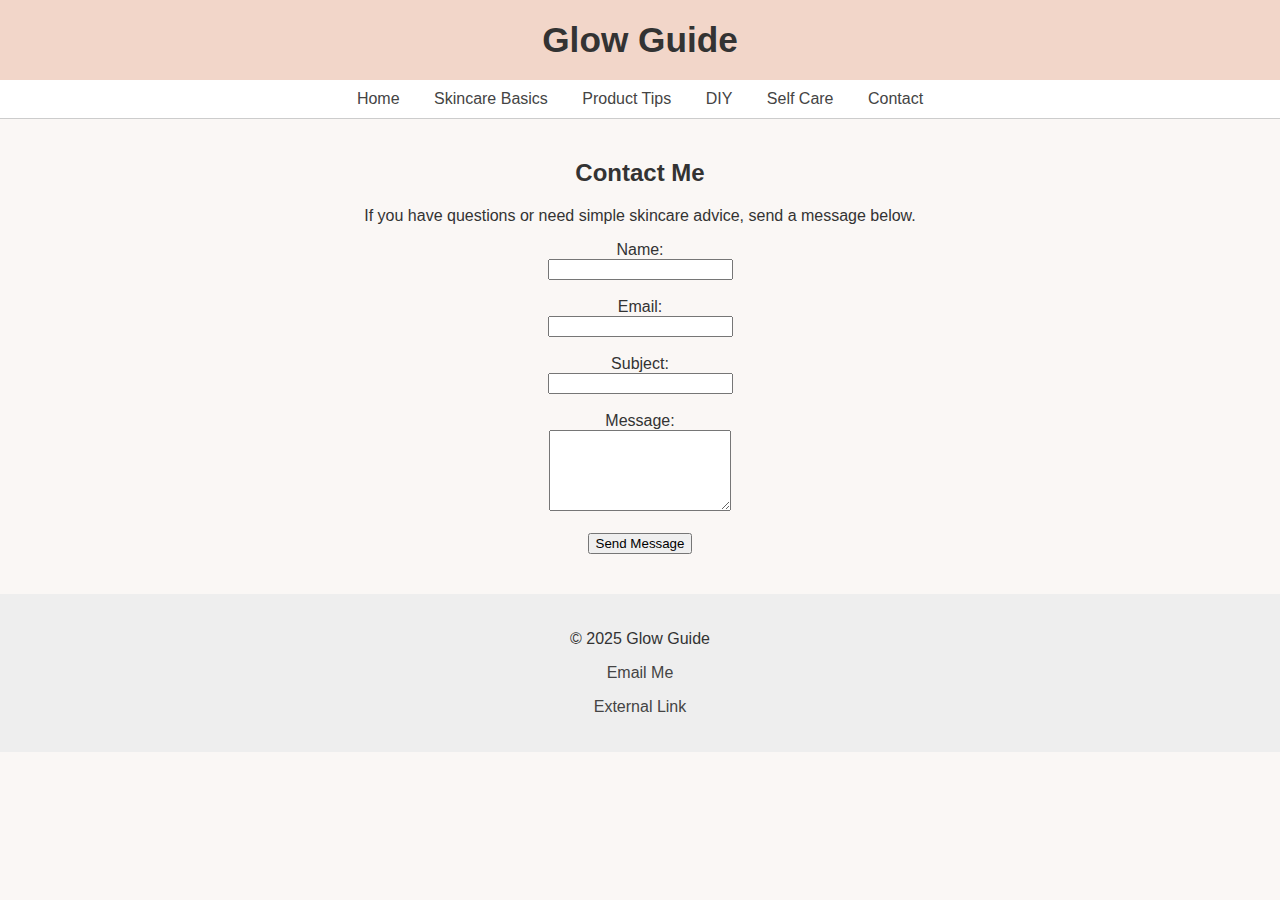
<file: contact.html>
<!DOCTYPE html>
<html lang="en">
<head>
    <meta charset="UTF-8">
    <meta name="viewport" content="width=device-width, initial-scale=1.0">
    <meta name="description" content="Contact Glow Guide for questions or skincare tips.">
    <title>Contact – Glow Guide</title>
    <link rel="stylesheet" href="style.css">
</head>

<!-- Google tag (gtag.js) -->
<script async src="https://www.googletagmanager.com/gtag/js?id=G-85FYK74M0J"></script>
<script>
  window.dataLayer = window.dataLayer || [];
  function gtag(){dataLayer.push(arguments);}
  gtag('js', new Date());

  gtag('config', 'G-85FYK74M0J');
</script>
    
<body>
    <header>
        <h1>Glow Guide</h1>
    </header>

    <nav>
        <ul>
            <li><a href="index.html">Home</a></li>
            <li><a href="skincare.html">Skincare Basics</a></li>
            <li><a href="products.html">Product Tips</a></li>
            <li><a href="diy.html">DIY</a></li>
            <li><a href="selfcare.html">Self Care</a></li>
            <li><a href="contact.html">Contact</a></li>
        </ul>
    </nav>

    <main>
        <h2>Contact Me</h2>
        <p>If you have questions or need simple skincare advice, send a message below.</p>

        <form action="#" method="get">
            <label for="name">Name:</label><br>
            <input type="text" id="name" name="name" required><br><br>

            <label for="email">Email:</label><br>
            <input type="email" id="email" name="email" required><br><br>

            <label for="subject">Subject:</label><br>
            <input type="text" id="subject" name="subject"><br><br>

            <label for="message">Message:</label><br>
            <textarea id="message" name="message" rows="5"></textarea><br><br>

            <button type="submit">Send Message</button>
        </form>

    </main>

    <footer>
        <p>&copy; 2025 Glow Guide</p>
        <p><a href="mailto:anaeedalya@email.com">Email Me</a></p>
        <p><a href="https://www.google.com" target="_blank">External Link</a></p>
    </footer>

</body>
</html>
</file>
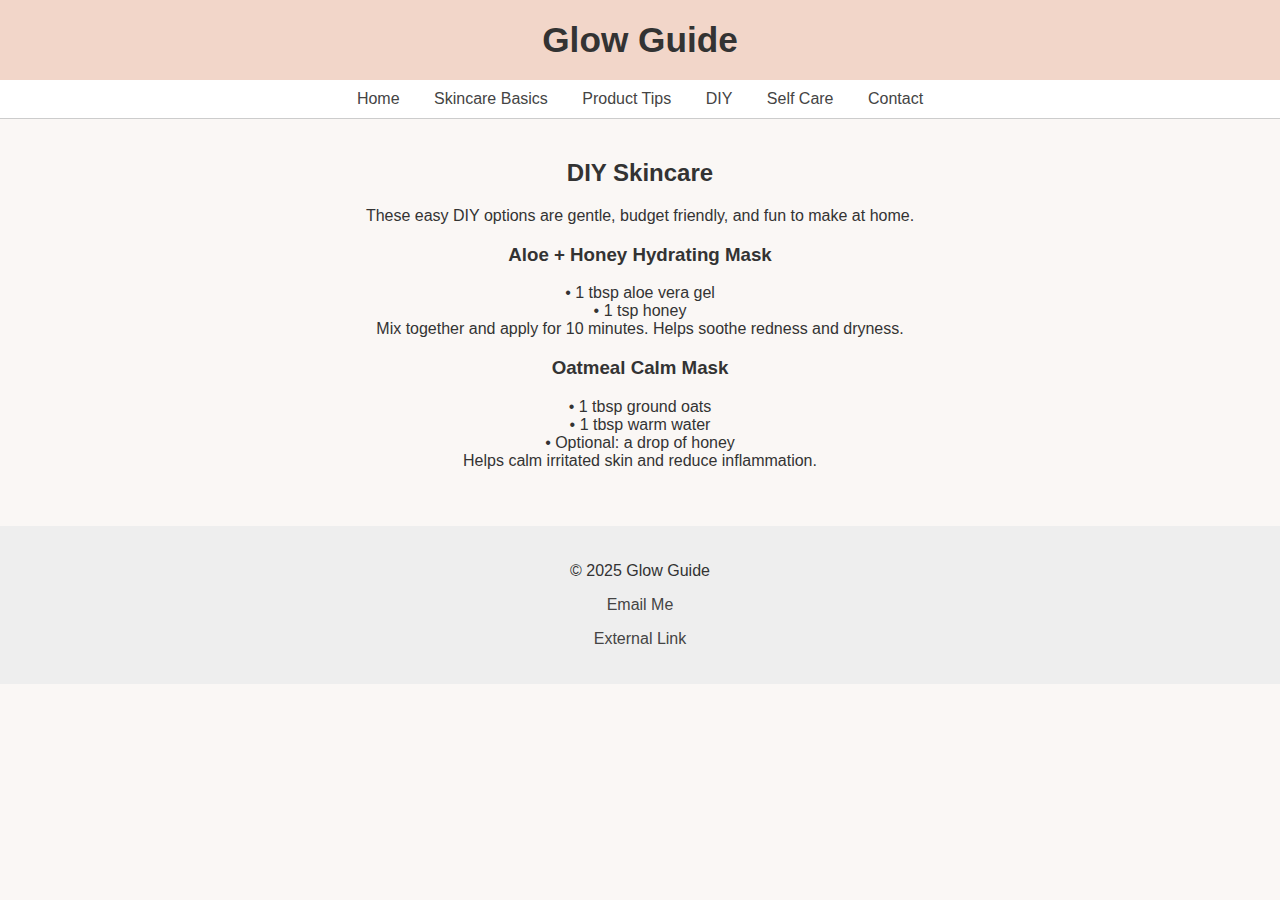
<file: diy.html>
<!DOCTYPE html>
<html lang="en">
<head>
    <meta charset="UTF-8">
    <meta name="viewport" content="width=device-width, initial-scale=1.0">
    <meta name="description" content="Easy DIY skincare ideas you can make at home.">
    <title>DIY – Glow Guide</title>
    <link rel="stylesheet" href="style.css">
</head>

<!-- Google tag (gtag.js) -->
<script async src="https://www.googletagmanager.com/gtag/js?id=G-85FYK74M0J"></script>
<script>
  window.dataLayer = window.dataLayer || [];
  function gtag(){dataLayer.push(arguments);}
  gtag('js', new Date());

  gtag('config', 'G-85FYK74M0J');
</script>
    
<body>
    <header>
        <h1>Glow Guide</h1>
    </header>

    <nav>
        <ul>
            <li><a href="index.html">Home</a></li>
            <li><a href="skincare.html">Skincare Basics</a></li>
            <li><a href="products.html">Product Tips</a></li>
            <li><a href="diy.html">DIY</a></li>
            <li><a href="selfcare.html">Self Care</a></li>
            <li><a href="contact.html">Contact</a></li>
        </ul>
    </nav>

    <main>
        <h2>DIY Skincare</h2>
        <p>These easy DIY options are gentle, budget friendly, and fun to make at home.</p>

        <h3>Aloe + Honey Hydrating Mask</h3>
        <p>
            • 1 tbsp aloe vera gel <br>
            • 1 tsp honey <br>
            Mix together and apply for 10 minutes. Helps soothe redness and dryness.
        </p>

        <h3>Oatmeal Calm Mask</h3>
        <p>
            • 1 tbsp ground oats <br>
            • 1 tbsp warm water <br>
            • Optional: a drop of honey <br>
            Helps calm irritated skin and reduce inflammation.
        </p>

    </main>

    <footer>
        <p>&copy; 2025 Glow Guide</p>
        <p><a href="mailto:anaeedalya@email.com">Email Me</a></p>
        <p><a href="https://www.google.com" target="_blank">External Link</a></p>
    </footer>

</body>
</html>
</file>
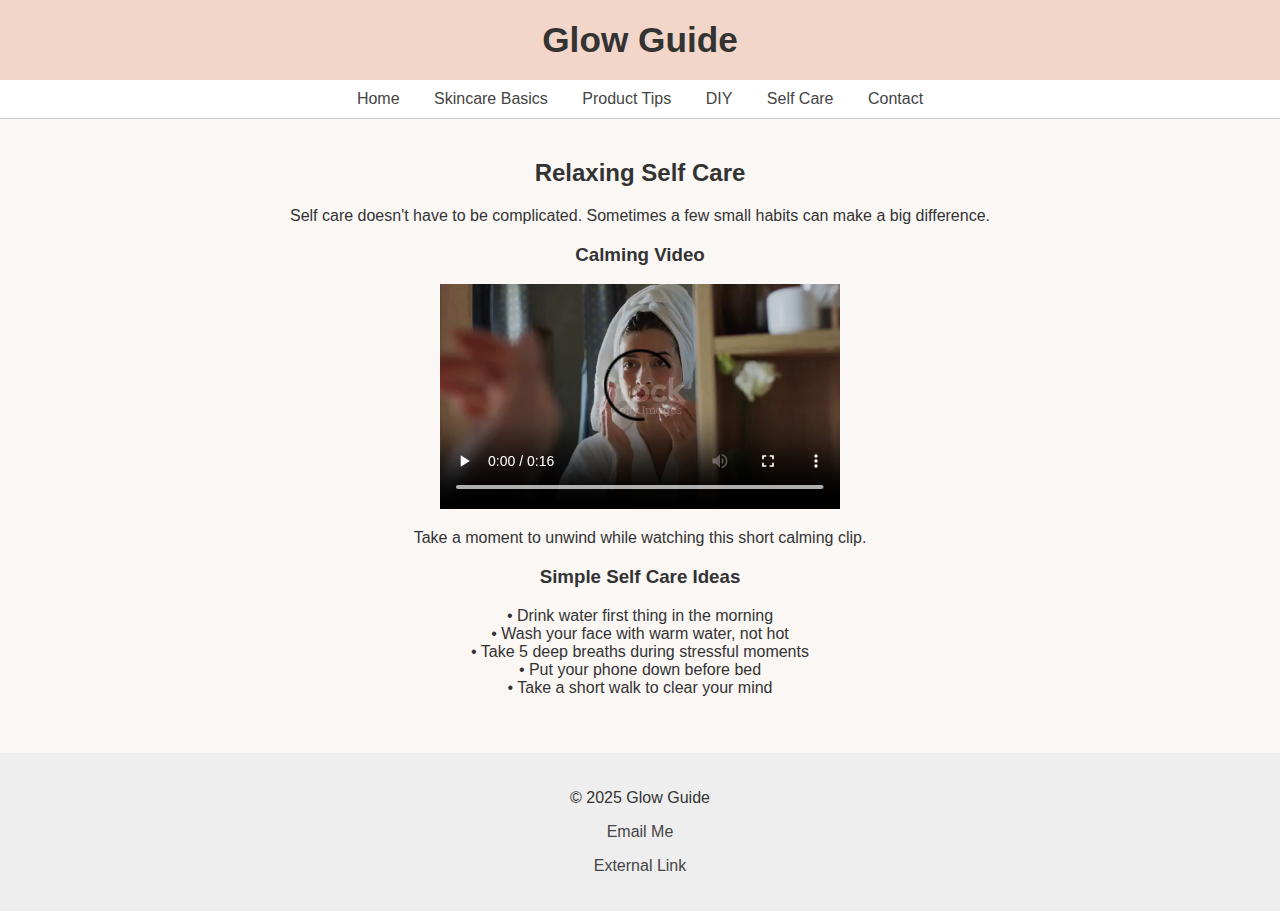
<file: selfcare.html>
<!DOCTYPE html>
<html lang="en">
<head>
    <meta charset="UTF-8">
    <meta name="viewport" content="width=device-width, initial-scale=1.0">
    <meta name="description" content="Relaxing self care tips to help calm your mind and body.">
    <title>Self Care – Glow Guide</title>
    <link rel="stylesheet" href="style.css">
</head>

<body>
    <header>
        <h1>Glow Guide</h1>
    </header>

    <nav>
        <ul>
            <li><a href="index.html">Home</a></li>
            <li><a href="skincare.html">Skincare Basics</a></li>
            <li><a href="products.html">Product Tips</a></li>
            <li><a href="diy.html">DIY</a></li>
            <li><a href="selfcare.html">Self Care</a></li>
            <li><a href="contact.html">Contact</a></li>
        </ul>
    </nav>

    <main>
        <h2>Relaxing Self Care</h2>
        <p>Self care doesn't have to be complicated. Sometimes a few small habits can make a big difference.</p>

        <h3>Calming Video</h3>
        <video width="400" controls preload="auto" playsinline>
            <source src="video.mp4" type="video/mp4">
            Your browser does not support the video tag.
        </video>

        <p>Take a moment to unwind while watching this short calming clip.</p>

        <h3>Simple Self Care Ideas</h3>
        <p>
            • Drink water first thing in the morning <br>
            • Wash your face with warm water, not hot <br>
            • Take 5 deep breaths during stressful moments <br>
            • Put your phone down before bed <br>
            • Take a short walk to clear your mind
        </p>

    </main>

    <footer>
        <p>&copy; 2025 Glow Guide</p>
        <p><a href="mailto:anaeedalya@email.com">Email Me</a></p>
        <p><a href="https://www.google.com" target="_blank">External Link</a></p>
    </footer>
</body>
</html>
</file>
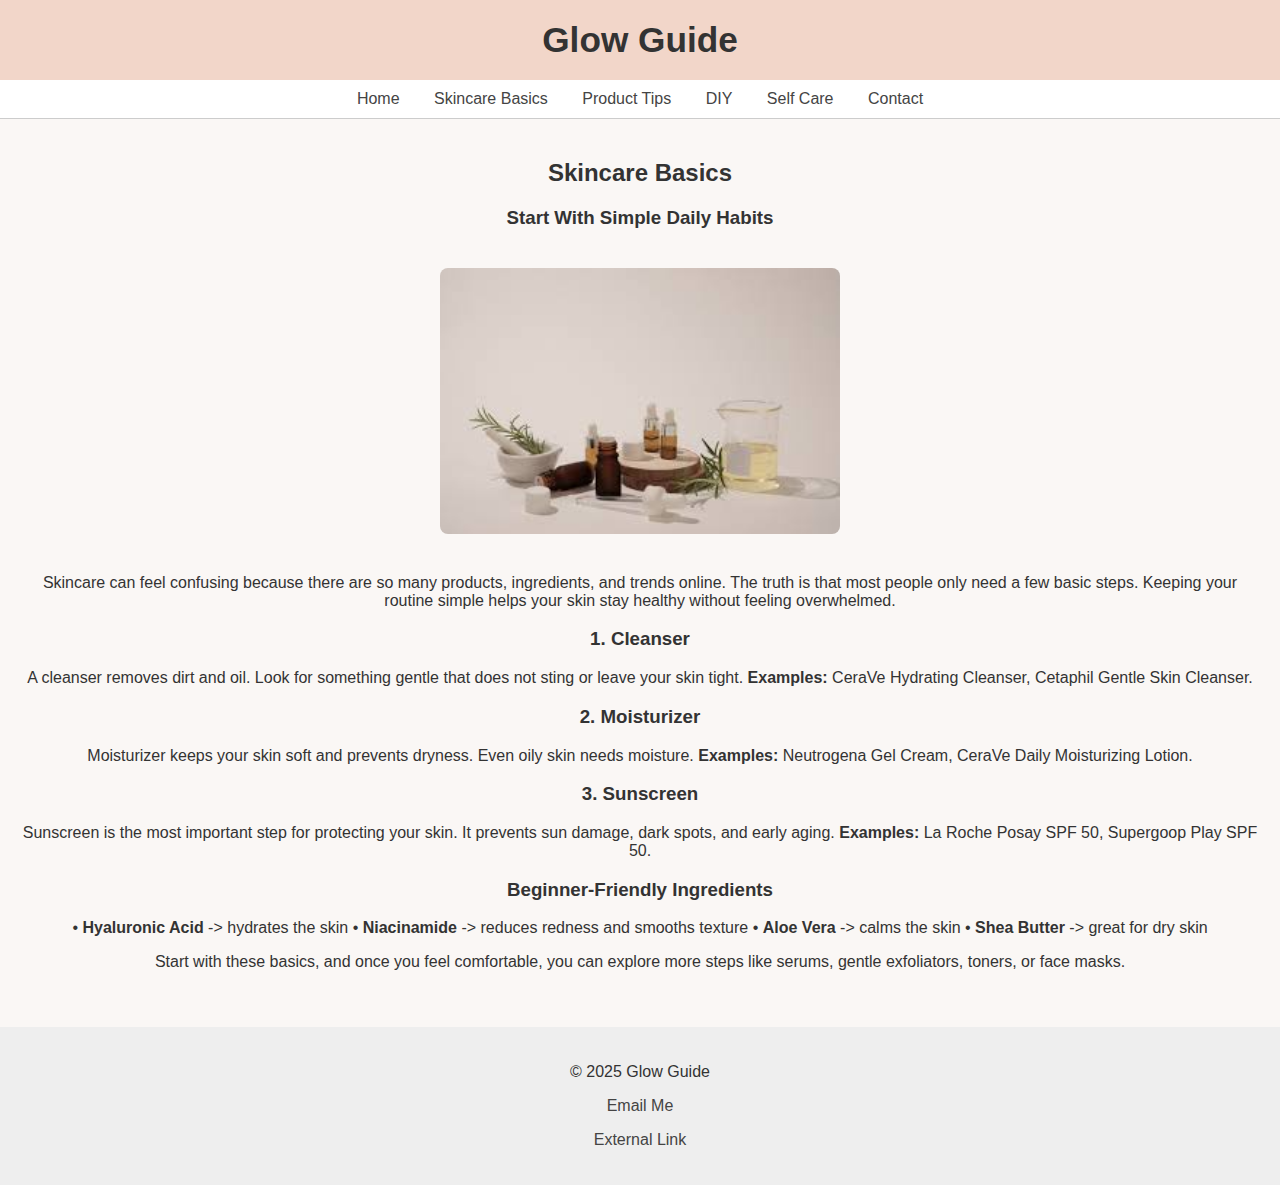
<file: skincare.html>
<!DOCTYPE html>
<html lang="en">
<head>
    <meta charset="UTF-8">
    <meta name="viewport" content="width=device-width, initial-scale=1.0">
    <title>Skincare Basics - Glow Guide</title>
    <link rel="stylesheet" href="style.css">
</head>

<!-- Google tag (gtag.js) -->
<script async src="https://www.googletagmanager.com/gtag/js?id=G-85FYK74M0J"></script>
<script>
  window.dataLayer = window.dataLayer || [];
  function gtag(){dataLayer.push(arguments);}
  gtag('js', new Date());

  gtag('config', 'G-85FYK74M0J');
</script>
    
<body>
    <header>
        <h1>Glow Guide</h1>
    </header>

    <nav>
    <ul>
        <li><a href="index.html">Home</a></li>
        <li><a href="skincare.html">Skincare Basics</a></li>
        <li><a href="products.html">Product Tips</a></li>
        <li><a href="diy.html">DIY</a></li>
        <li><a href="selfcare.html">Self Care</a></li>
        <li><a href="contact.html">Contact</a></li>
    </ul>
</nav>


    <main>
        <section>
            <h2>Skincare Basics</h2>
            <h3>Start With Simple Daily Habits</h3>

            <img src="skincare1.jpg" alt="Skincare routine image" class="main-image">

            <p>
                Skincare can feel confusing because there are so many products, ingredients,
                and trends online. The truth is that most people only need a few basic steps.
                Keeping your routine simple helps your skin stay healthy without feeling
                overwhelmed.
            </p>

            <h3>1. Cleanser</h3>
            <p>
                A cleanser removes dirt and oil. Look for something gentle that does not sting
                or leave your skin tight.  
                <strong>Examples:</strong> CeraVe Hydrating Cleanser, Cetaphil Gentle Skin Cleanser.
            </p>

            <h3>2. Moisturizer</h3>
            <p>
                Moisturizer keeps your skin soft and prevents dryness. Even oily skin needs
                moisture.  
                <strong>Examples:</strong> Neutrogena Gel Cream, CeraVe Daily Moisturizing Lotion.
            </p>

            <h3>3. Sunscreen</h3>
            <p>
                Sunscreen is the most important step for protecting your skin. It prevents sun
                damage, dark spots, and early aging.  
                <strong>Examples:</strong> La Roche Posay SPF 50, Supergoop Play SPF 50.
            </p>

            <h3>Beginner-Friendly Ingredients</h3>
            <p>
                • <strong>Hyaluronic Acid</strong> -> hydrates the skin  
                • <strong>Niacinamide</strong> -> reduces redness and smooths texture  
                • <strong>Aloe Vera</strong> -> calms the skin  
                • <strong>Shea Butter</strong> -> great for dry skin  
            </p>

            <p>
                Start with these basics, and once you feel comfortable, you can explore more steps
                like serums, gentle exfoliators, toners, or face masks.
            </p>
        </section>
    </main>

    <footer>
        <p>&copy; 2025 Glow Guide</p>
        <p><a href="mailto:anaeedalya@email.com">Email Me</a></p>
        <p><a href="https://www.google.com" target="_blank">External Link</a></p>
    </footer>
</body>
</html>
</file>
<file: style.css>
body {
    margin: 0;
    font-family: Arial, sans-serif;
    background-color: #faf7f5;
    color: #333;
}

header {
    background-color: #f2d6c9;
    padding: 20px;
    text-align: center;
}

header h1 {
    margin: 0;
    font-size: 2.2rem;
}

/* Navigation */
nav {
    background-color: #fff;
    padding: 10px 0;
    border-bottom: 1px solid #ccc;
}

nav ul {
    list-style: none;
    margin: 0;
    padding: 0;
    text-align: center;
}

nav li {
    display: inline-block;
    margin: 0 15px;
}

nav a {
    text-decoration: none;
    color: #444;
    font-size: 1rem;
}

main {
    padding: 20px;
    text-align: center;
}

.main-image {
    width: 60%;
    max-width: 400px;
    margin: 20px 0;
    border-radius: 8px;
}

/* Footer */
footer {
    background-color: #eee;
    text-align: center;
    padding: 20px;
    margin-top: 20px;
}

footer a {
    text-decoration: none;
    color: #444;
}
</file>
